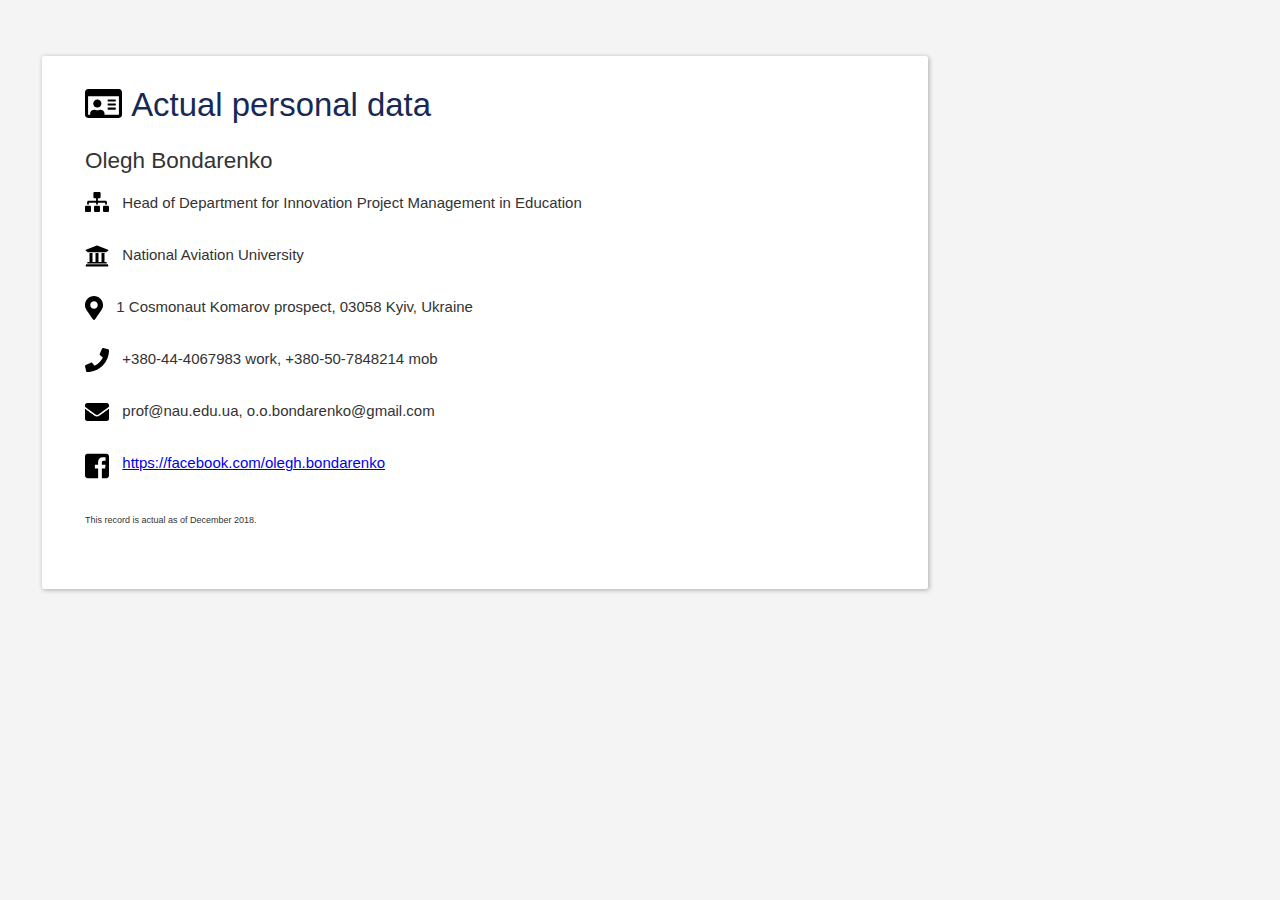
<file: static/Actual%20personal%20data.html>
<!doctype html>
<html>
<head>
<meta http-equiv="Content-Type" content="text/html;charset=utf-8" />
<meta name="generator" content="TiddlyWiki" />
<meta name="tiddlywiki-version" content="5.1.19" />
<meta name="viewport" content="width=device-width, initial-scale=1.0" />
<meta name="apple-mobile-web-app-capable" content="yes" />
<meta name="apple-mobile-web-app-status-bar-style" content="black-translucent" />
<meta name="mobile-web-app-capable" content="yes"/>
<meta name="format-detection" content="telephone=no">
<link id="faviconLink" rel="shortcut icon" href="favicon.ico">
<link rel="stylesheet" href="static.css">
<title>Actual personal data:  OLEGHBOND — Olegh Bondarenko






</title>
</head>
<body class="tc-body">

<section class="tc-story-river">
<p><div class="tc-tiddler-frame tc-tiddler-view-frame tc-tiddler-exists    " data-tags="" data-tiddler-title="Actual personal data"><div class="tc-tiddler-title">
<div class="tc-titlebar">
<span class="tc-tiddler-controls">
<span class=" tc-reveal" hidden="true"></span><span class=" tc-reveal" hidden="true"></span><span class=" tc-reveal" hidden="true"></span><span class=" tc-reveal" hidden="true"></span><span class=" tc-reveal" hidden="true"></span><span class=" tc-reveal" hidden="true"></span><span class=" tc-reveal"><button aria-label="edit" class="tc-btn-invisible tc-btn-%24%3A%2Fcore%2Fui%2FButtons%2Fedit" title="Edit this tiddler"></button></span><span class=" tc-reveal" hidden="true"></span><span class=" tc-reveal" hidden="true"></span><span class=" tc-reveal" hidden="true"></span><span class=" tc-reveal" hidden="true"></span><span class=" tc-reveal" hidden="true"></span><span class=" tc-reveal" hidden="true"></span><span class=" tc-reveal" hidden="true"></span><span class=" tc-reveal" hidden="true"></span><span class=" tc-reveal" hidden="true"></span>
</span>

<span>

<span class="tc-tiddler-title-icon" style="fill:;">
<img src="data:image/svg+xml,%3Csvg%20aria-hidden%3D%22true%22%20data-prefix%3D%22far%22%20data-icon%3D%22id-card%22%20class%3D%22svg-inline--fa%20fa-id-card%20fa-w-18%22%20role%3D%22img%22%20xmlns%3D%22http%3A%2F%2Fwww.w3.org%2F2000%2Fsvg%22%20viewBox%3D%220%200%20576%20512%22%3E%3Cpath%20fill%3D%22currentColor%22%20d%3D%22M528%2032H48C21.5%2032%200%2053.5%200%2080v352c0%2026.5%2021.5%2048%2048%2048h480c26.5%200%2048-21.5%2048-48V80c0-26.5-21.5-48-48-48zm0%20400H303.2c.9-4.5.8%203.6.8-22.4%200-31.8-30.1-57.6-67.2-57.6-10.8%200-18.7%208-44.8%208-26.9%200-33.4-8-44.8-8-37.1%200-67.2%2025.8-67.2%2057.6%200%2026-.2%2017.9.8%2022.4H48V144h480v288zm-168-80h112c4.4%200%208-3.6%208-8v-16c0-4.4-3.6-8-8-8H360c-4.4%200-8%203.6-8%208v16c0%204.4%203.6%208%208%208zm0-64h112c4.4%200%208-3.6%208-8v-16c0-4.4-3.6-8-8-8H360c-4.4%200-8%203.6-8%208v16c0%204.4%203.6%208%208%208zm0-64h112c4.4%200%208-3.6%208-8v-16c0-4.4-3.6-8-8-8H360c-4.4%200-8%203.6-8%208v16c0%204.4%203.6%208%208%208zm-168%2096c35.3%200%2064-28.7%2064-64s-28.7-64-64-64-64%2028.7-64%2064%2028.7%2064%2064%2064z%22%3E%3C%2Fpath%3E%3C%2Fsvg%3E">
</span>



<h2 class="tc-title">
Actual personal data
</h2>

</span>

</div>

<div class="tc-tiddler-info tc-popup-handle tc-reveal" hidden="true"></div>
</div><div class=" tc-reveal" hidden="true"></div>
<div class=" tc-reveal">
<div class="tc-subtitle">
<a class="tc-tiddlylink tc-tiddlylink-missing" href=".html">

</a>

</div>
</div>
<div class=" tc-reveal">
<div class="tc-tags-wrapper"></div>
</div>

<div class="tc-tiddler-body tc-reveal"><h2 class="">Olegh Bondarenko</h2><p><span class="tc-inline-style" style="float:left;width:24px;margin-right:10pt;margin-bottom:5pt;"> 
<img src="data:image/svg+xml,%3Csvg%20aria-hidden%3D%22true%22%20data-prefix%3D%22fas%22%20data-icon%3D%22sitemap%22%20class%3D%22svg-inline--fa%20fa-sitemap%20fa-w-20%22%20role%3D%22img%22%20xmlns%3D%22http%3A%2F%2Fwww.w3.org%2F2000%2Fsvg%22%20viewBox%3D%220%200%20640%20512%22%3E%3Cpath%20fill%3D%22currentColor%22%20d%3D%22M128%20352H32c-17.67%200-32%2014.33-32%2032v96c0%2017.67%2014.33%2032%2032%2032h96c17.67%200%2032-14.33%2032-32v-96c0-17.67-14.33-32-32-32zm-24-80h192v48h48v-48h192v48h48v-57.59c0-21.17-17.23-38.41-38.41-38.41H344v-64h40c17.67%200%2032-14.33%2032-32V32c0-17.67-14.33-32-32-32H256c-17.67%200-32%2014.33-32%2032v96c0%2017.67%2014.33%2032%2032%2032h40v64H94.41C73.23%20224%2056%20241.23%2056%20262.41V320h48v-48zm264%2080h-96c-17.67%200-32%2014.33-32%2032v96c0%2017.67%2014.33%2032%2032%2032h96c17.67%200%2032-14.33%2032-32v-96c0-17.67-14.33-32-32-32zm240%200h-96c-17.67%200-32%2014.33-32%2032v96c0%2017.67%2014.33%2032%2032%2032h96c17.67%200%2032-14.33%2032-32v-96c0-17.67-14.33-32-32-32z%22%3E%3C%2Fpath%3E%3C%2Fsvg%3E">
</span></p><p>Head of Department for Innovation Project Management in Education
<div style="clear:both;"></div></p><p><span class="tc-inline-style" style="float:left;width:24px;margin-right:10pt;margin-bottom:5pt;"> 
<img src="data:image/svg+xml,%3Csvg%20aria-hidden%3D%22true%22%20data-prefix%3D%22fas%22%20data-icon%3D%22university%22%20class%3D%22svg-inline--fa%20fa-university%20fa-w-16%22%20role%3D%22img%22%20xmlns%3D%22http%3A%2F%2Fwww.w3.org%2F2000%2Fsvg%22%20viewBox%3D%220%200%20512%20512%22%3E%3Cpath%20fill%3D%22currentColor%22%20d%3D%22M496%20128v16a8%208%200%200%201-8%208h-24v12c0%206.627-5.373%2012-12%2012H60c-6.627%200-12-5.373-12-12v-12H24a8%208%200%200%201-8-8v-16a8%208%200%200%201%204.941-7.392l232-88a7.996%207.996%200%200%201%206.118%200l232%2088A8%208%200%200%201%20496%20128zm-24%20304H40c-13.255%200-24%2010.745-24%2024v16a8%208%200%200%200%208%208h464a8%208%200%200%200%208-8v-16c0-13.255-10.745-24-24-24zM96%20192v192H60c-6.627%200-12%205.373-12%2012v20h416v-20c0-6.627-5.373-12-12-12h-36V192h-64v192h-64V192h-64v192h-64V192H96z%22%3E%3C%2Fpath%3E%3C%2Fsvg%3E">
</span></p><p>National Aviation University
<div style="clear:both;"></div></p><p><span class="tc-inline-style" style="float:left;width:18px;margin-right:10pt;margin-bottom:5pt;"> 
<img src="data:image/svg+xml,%3Csvg%20aria-hidden%3D%22true%22%20data-prefix%3D%22fas%22%20data-icon%3D%22map-marker-alt%22%20class%3D%22svg-inline--fa%20fa-map-marker-alt%20fa-w-12%22%20role%3D%22img%22%20xmlns%3D%22http%3A%2F%2Fwww.w3.org%2F2000%2Fsvg%22%20viewBox%3D%220%200%20384%20512%22%3E%3Cpath%20fill%3D%22currentColor%22%20d%3D%22M172.268%20501.67C26.97%20291.031%200%20269.413%200%20192%200%2085.961%2085.961%200%20192%200s192%2085.961%20192%20192c0%2077.413-26.97%2099.031-172.268%20309.67-9.535%2013.774-29.93%2013.773-39.464%200zM192%20272c44.183%200%2080-35.817%2080-80s-35.817-80-80-80-80%2035.817-80%2080%2035.817%2080%2080%2080z%22%3E%3C%2Fpath%3E%3C%2Fsvg%3E">
</span></p><p>1 Cosmonaut Komarov prospect, 03058 Kyiv, Ukraine
<div style="clear:both;"></div></p><p><span class="tc-inline-style" style="float:left;width:24px;margin-right:10pt;margin-bottom:5pt;"> 
<img src="data:image/svg+xml,%3Csvg%20aria-hidden%3D%22true%22%20data-prefix%3D%22fas%22%20data-icon%3D%22phone%22%20class%3D%22svg-inline--fa%20fa-phone%20fa-w-16%22%20role%3D%22img%22%20xmlns%3D%22http%3A%2F%2Fwww.w3.org%2F2000%2Fsvg%22%20viewBox%3D%220%200%20512%20512%22%3E%3Cpath%20fill%3D%22currentColor%22%20d%3D%22M493.4%2024.6l-104-24c-11.3-2.6-22.9%203.3-27.5%2013.9l-48%20112c-4.2%209.8-1.4%2021.3%206.9%2028l60.6%2049.6c-36%2076.7-98.9%20140.5-177.2%20177.2l-49.6-60.6c-6.8-8.3-18.2-11.1-28-6.9l-112%2048C3.9%20366.5-2%20378.1.6%20389.4l24%20104C27.1%20504.2%2036.7%20512%2048%20512c256.1%200%20464-207.5%20464-464%200-11.2-7.7-20.9-18.6-23.4z%22%3E%3C%2Fpath%3E%3C%2Fsvg%3E">
</span></p><p>+380-44-4067983 work, +380-50-7848214 mob
<div style="clear:both;"></div></p><p><span class="tc-inline-style" style="float:left;width:24px;margin-right:10pt;margin-bottom:5pt;"> 
<img src="data:image/svg+xml,%3Csvg%20aria-hidden%3D%22true%22%20data-prefix%3D%22fas%22%20data-icon%3D%22envelope%22%20class%3D%22svg-inline--fa%20fa-envelope%20fa-w-16%22%20role%3D%22img%22%20xmlns%3D%22http%3A%2F%2Fwww.w3.org%2F2000%2Fsvg%22%20viewBox%3D%220%200%20512%20512%22%3E%3Cpath%20fill%3D%22currentColor%22%20d%3D%22M502.3%20190.8c3.9-3.1%209.7-.2%209.7%204.7V400c0%2026.5-21.5%2048-48%2048H48c-26.5%200-48-21.5-48-48V195.6c0-5%205.7-7.8%209.7-4.7%2022.4%2017.4%2052.1%2039.5%20154.1%20113.6%2021.1%2015.4%2056.7%2047.8%2092.2%2047.6%2035.7.3%2072-32.8%2092.3-47.6%20102-74.1%20131.6-96.3%20154-113.7zM256%20320c23.2.4%2056.6-29.2%2073.4-41.4%20132.7-96.3%20142.8-104.7%20173.4-128.7%205.8-4.5%209.2-11.5%209.2-18.9v-19c0-26.5-21.5-48-48-48H48C21.5%2064%200%2085.5%200%20112v19c0%207.4%203.4%2014.3%209.2%2018.9%2030.6%2023.9%2040.7%2032.4%20173.4%20128.7%2016.8%2012.2%2050.2%2041.8%2073.4%2041.4z%22%3E%3C%2Fpath%3E%3C%2Fsvg%3E">
</span></p><p>prof@nau.edu.ua, o.o.bondarenko@gmail.com
<div style="clear:both;"></div></p><p><span class="tc-inline-style" style="float:left;width:24px;margin-right:10pt;margin-bottom:5pt;"> 
<img src="data:image/svg+xml,%3Csvg%20aria-hidden%3D%22true%22%20data-prefix%3D%22fab%22%20data-icon%3D%22facebook-square%22%20class%3D%22svg-inline--fa%20fa-facebook-square%20fa-w-14%22%20role%3D%22img%22%20xmlns%3D%22http%3A%2F%2Fwww.w3.org%2F2000%2Fsvg%22%20viewBox%3D%220%200%20448%20512%22%3E%3Cpath%20fill%3D%22currentColor%22%20d%3D%22M448%2080v352c0%2026.5-21.5%2048-48%2048h-85.3V302.8h60.6l8.7-67.6h-69.3V192c0-19.6%205.4-32.9%2033.5-32.9H384V98.7c-6.2-.8-27.4-2.7-52.2-2.7-51.6%200-87%2031.5-87%2089.4v49.9H184v67.6h60.9V480H48c-26.5%200-48-21.5-48-48V80c0-26.5%2021.5-48%2048-48h352c26.5%200%2048%2021.5%2048%2048z%22%3E%3C%2Fpath%3E%3C%2Fsvg%3E">
</span></p><p><a class="tc-tiddlylink-external" href="https://facebook.com/olegh.bondarenko" rel="noopener noreferrer" target="_blank">https://facebook.com/olegh.bondarenko</a>
<div style="clear:both;"></div></p><p><span class="tc-inline-style" style="font-size:9px;">This record is actual as of December 2018.</span></p></div>



</div>

</p>
</section>
</body>
</html>
</file>
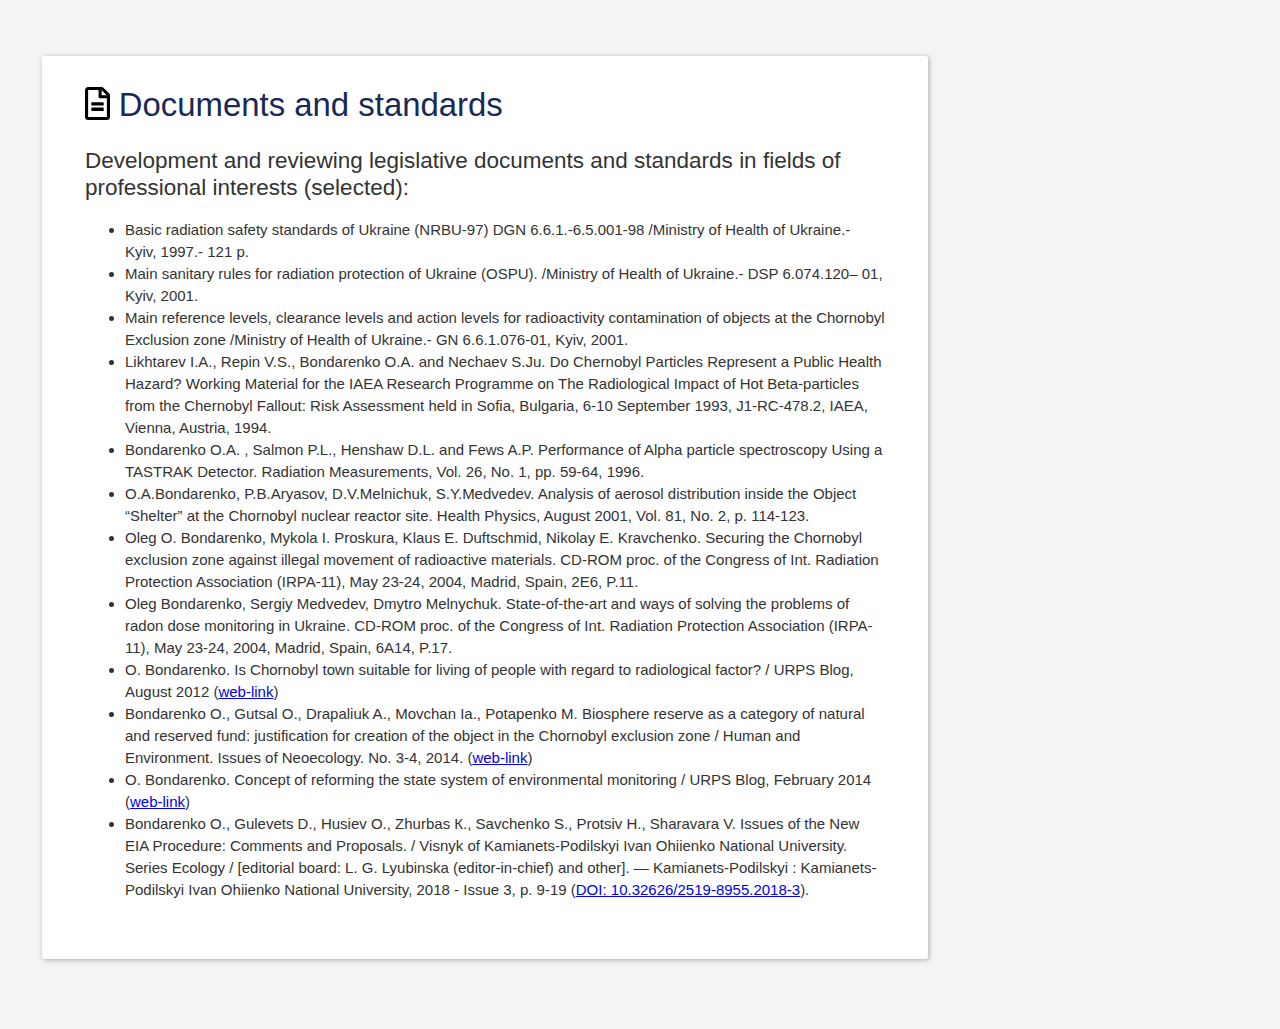
<file: static/Documents%20and%20standards.html>
<!doctype html>
<html>
<head>
<meta http-equiv="Content-Type" content="text/html;charset=utf-8" />
<meta name="generator" content="TiddlyWiki" />
<meta name="tiddlywiki-version" content="5.1.19" />
<meta name="viewport" content="width=device-width, initial-scale=1.0" />
<meta name="apple-mobile-web-app-capable" content="yes" />
<meta name="apple-mobile-web-app-status-bar-style" content="black-translucent" />
<meta name="mobile-web-app-capable" content="yes"/>
<meta name="format-detection" content="telephone=no">
<link id="faviconLink" rel="shortcut icon" href="favicon.ico">
<link rel="stylesheet" href="static.css">
<title>Documents and standards:  OLEGHBOND — Olegh Bondarenko






</title>
</head>
<body class="tc-body">

<section class="tc-story-river">
<p><div class="tc-tiddler-frame tc-tiddler-view-frame tc-tiddler-exists    " data-tags="" data-tiddler-title="Documents and standards"><div class="tc-tiddler-title">
<div class="tc-titlebar">
<span class="tc-tiddler-controls">
<span class=" tc-reveal" hidden="true"></span><span class=" tc-reveal" hidden="true"></span><span class=" tc-reveal" hidden="true"></span><span class=" tc-reveal" hidden="true"></span><span class=" tc-reveal" hidden="true"></span><span class=" tc-reveal" hidden="true"></span><span class=" tc-reveal"><button aria-label="edit" class="tc-btn-invisible tc-btn-%24%3A%2Fcore%2Fui%2FButtons%2Fedit" title="Edit this tiddler"></button></span><span class=" tc-reveal" hidden="true"></span><span class=" tc-reveal" hidden="true"></span><span class=" tc-reveal" hidden="true"></span><span class=" tc-reveal" hidden="true"></span><span class=" tc-reveal" hidden="true"></span><span class=" tc-reveal" hidden="true"></span><span class=" tc-reveal" hidden="true"></span><span class=" tc-reveal" hidden="true"></span><span class=" tc-reveal" hidden="true"></span>
</span>

<span>

<span class="tc-tiddler-title-icon" style="fill:;">
<img src="data:image/svg+xml,%3Csvg%20aria-hidden%3D%22true%22%20data-prefix%3D%22far%22%20data-icon%3D%22file-alt%22%20class%3D%22svg-inline--fa%20fa-file-alt%20fa-w-12%22%20role%3D%22img%22%20xmlns%3D%22http%3A%2F%2Fwww.w3.org%2F2000%2Fsvg%22%20viewBox%3D%220%200%20384%20512%22%3E%3Cpath%20fill%3D%22currentColor%22%20d%3D%22M288%20248v28c0%206.6-5.4%2012-12%2012H108c-6.6%200-12-5.4-12-12v-28c0-6.6%205.4-12%2012-12h168c6.6%200%2012%205.4%2012%2012zm-12%2072H108c-6.6%200-12%205.4-12%2012v28c0%206.6%205.4%2012%2012%2012h168c6.6%200%2012-5.4%2012-12v-28c0-6.6-5.4-12-12-12zm108-188.1V464c0%2026.5-21.5%2048-48%2048H48c-26.5%200-48-21.5-48-48V48C0%2021.5%2021.5%200%2048%200h204.1C264.8%200%20277%205.1%20286%2014.1L369.9%2098c9%208.9%2014.1%2021.2%2014.1%2033.9zm-128-80V128h76.1L256%2051.9zM336%20464V176H232c-13.3%200-24-10.7-24-24V48H48v416h288z%22%3E%3C%2Fpath%3E%3C%2Fsvg%3E">
</span>



<h2 class="tc-title">
Documents and standards
</h2>

</span>

</div>

<div class="tc-tiddler-info tc-popup-handle tc-reveal" hidden="true"></div>
</div><div class=" tc-reveal" hidden="true"></div>
<div class=" tc-reveal">
<div class="tc-subtitle">
<a class="tc-tiddlylink tc-tiddlylink-missing" href=".html">

</a>

</div>
</div>
<div class=" tc-reveal">
<div class="tc-tags-wrapper"></div>
</div>

<div class="tc-tiddler-body tc-reveal"><h2 class="">Development and reviewing legislative documents and standards in fields of professional interests (selected):</h2><ul><li>Basic radiation safety standards of Ukraine (NRBU-97) DGN 6.6.1.-6.5.001-98 /Ministry of Health of Ukraine.- Kyiv, 1997.- 121 p.</li><li>Main sanitary rules for radiation protection of Ukraine (OSPU). /Ministry of Health of Ukraine.- DSP 6.074.120– 01, Kyiv, 2001.</li><li>Main reference levels, clearance levels and action levels for radioactivity contamination of objects at the Chornobyl Exclusion zone /Ministry of Health of Ukraine.- GN 6.6.1.076-01, Kyiv, 2001.</li><li>Likhtarev I.A., Repin V.S., Bondarenko O.A. and Nechaev S.Ju. Do Chernobyl Particles Represent a Public Health Hazard? Working Material for the IAEA Research Programme on The Radiological Impact of Hot Beta-particles from the Chernobyl Fallout: Risk Assessment held in Sofia, Bulgaria, 6-10 September 1993, J1-RC-478.2, IAEA, Vienna, Austria, 1994.</li><li>Bondarenko O.A. , Salmon P.L., Henshaw D.L. and Fews A.P. Performance of Alpha particle spectroscopy Using a TASTRAK Detector. Radiation Measurements, Vol. 26, No. 1, pp. 59-64, 1996.</li><li>O.A.Bondarenko, P.B.Aryasov, D.V.Melnichuk, S.Y.Medvedev. Analysis of aerosol distribution inside the Object “Shelter” at the Chornobyl nuclear reactor site. Health Physics, August 2001, Vol. 81, No. 2, p. 114-123.</li><li>Oleg O. Bondarenko, Mykola I. Proskura, Klaus E. Duftschmid, Nikolay E. Kravchenko. Securing the Chornobyl exclusion zone against illegal movement of radioactive materials. CD-ROM proc. of the Congress of Int. Radiation Protection Association (IRPA-11), May 23-24, 2004, Madrid, Spain, 2E6, P.11.</li><li>Oleg Bondarenko, Sergiy Medvedev, Dmytro Melnychuk. State-of-the-art and ways of solving the problems of radon dose monitoring in Ukraine. CD-ROM proc. of the Congress of Int. Radiation Protection Association (IRPA-11), May 23-24, 2004, Madrid, Spain, 6A14, P.17.</li><li>O. Bondarenko. Is Chornobyl town suitable for living of people with regard to radiological factor? / URPS Blog, August 2012 (<a class="tc-tiddlylink-external" href="http://urps-notices.blogspot.com/2012/08/is-chornobyl-town-sutable-for-living-of.html" rel="noopener noreferrer" target="_blank">web-link</a>)</li><li>Bondarenko O., Gutsal O., Drapaliuk A., Movchan Ia., Potapenko M. Biosphere reserve as a category of natural and reserved fund: justification for creation of the object in the Chornobyl exclusion zone / Human and Environment. Issues of Neoecology. No. 3-4, 2014. (<a class="tc-tiddlylink-external" href="http://journals.uran.ua/ludina_dov/article/view/37039" rel="noopener noreferrer" target="_blank">web-link</a>)</li><li>O. Bondarenko. Concept of reforming the state system of environmental monitoring / URPS Blog, February 2014 (<a class="tc-tiddlylink-external" href="http://urps-notices.blogspot.com/2014/02/koncepcija-reformuvannja-derzhavnoji-systemy-monitorynghu-dovkillja.html" rel="noopener noreferrer" target="_blank">web-link</a>)</li><li>Bondarenko O., Gulevets D., Husiev O., Zhurbas К., Savchenkо S., Protsiv H., Sharavara V. Issues of the New EIA Procedure: Comments and Proposals. / Visnyk of Kamianets-Podilskyi Ivan Ohiienko National University. Series Ecology / [editorial board: L. G. Lyubinska (editor-in-chief) and other]. — Kamianets-Podilskyi : Kamianets-Podilskyi Ivan Ohiienko National University, 2018 - Issue 3, p. 9-19 (<a class="tc-tiddlylink-external" href="http://journals.uran.ua/index.php/2519-8955/article/view/155907" rel="noopener noreferrer" target="_blank">DOI: 10.32626/2519-8955.2018-3</a>).</li></ul></div>



</div>

</p>
</section>
</body>
</html>
</file>
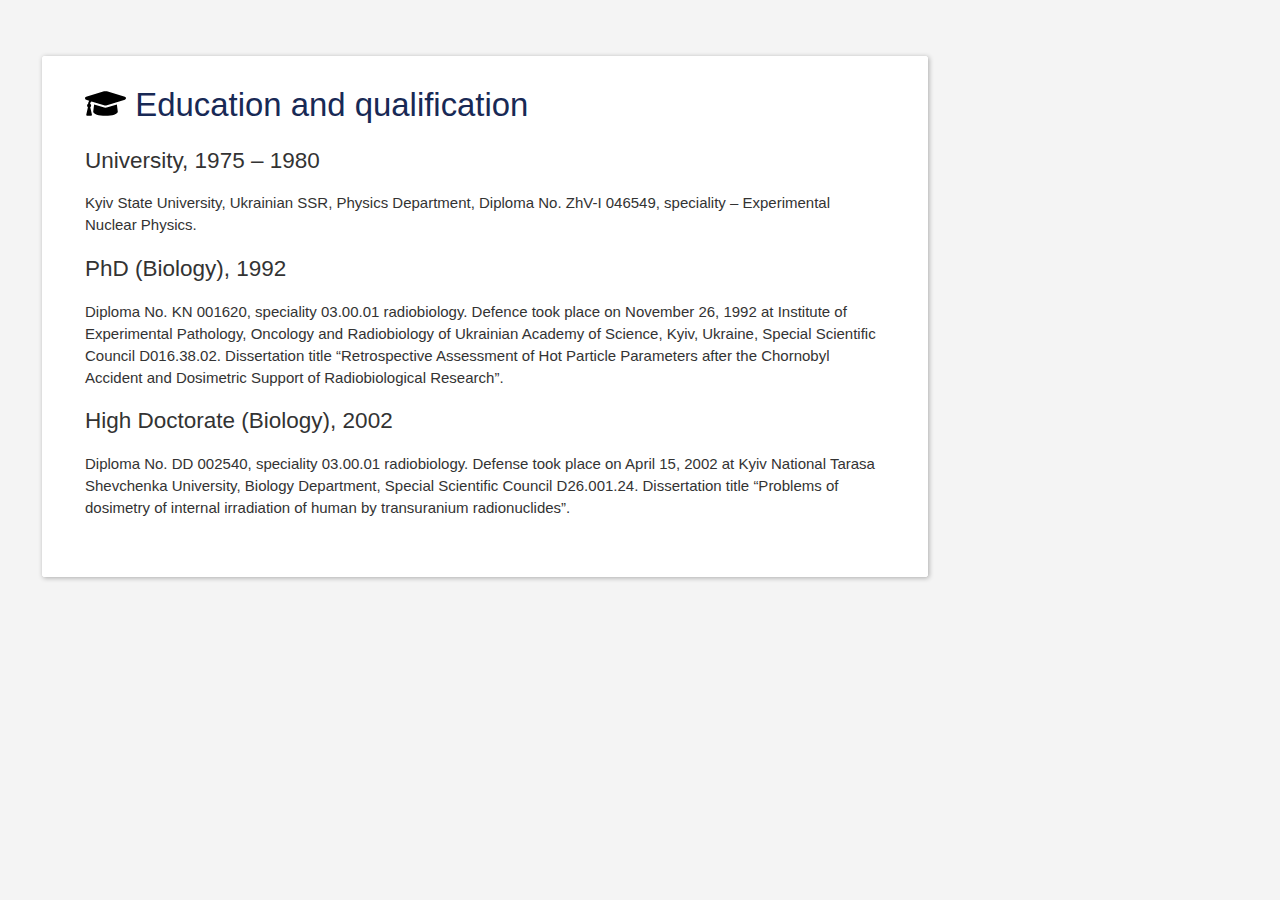
<file: static/Education%20and%20qualification.html>
<!doctype html>
<html>
<head>
<meta http-equiv="Content-Type" content="text/html;charset=utf-8" />
<meta name="generator" content="TiddlyWiki" />
<meta name="tiddlywiki-version" content="5.1.19" />
<meta name="viewport" content="width=device-width, initial-scale=1.0" />
<meta name="apple-mobile-web-app-capable" content="yes" />
<meta name="apple-mobile-web-app-status-bar-style" content="black-translucent" />
<meta name="mobile-web-app-capable" content="yes"/>
<meta name="format-detection" content="telephone=no">
<link id="faviconLink" rel="shortcut icon" href="favicon.ico">
<link rel="stylesheet" href="static.css">
<title>Education and qualification:  OLEGHBOND — Olegh Bondarenko






</title>
</head>
<body class="tc-body">

<section class="tc-story-river">
<p><div class="tc-tiddler-frame tc-tiddler-view-frame tc-tiddler-exists    " data-tags="" data-tiddler-title="Education and qualification"><div class="tc-tiddler-title">
<div class="tc-titlebar">
<span class="tc-tiddler-controls">
<span class=" tc-reveal" hidden="true"></span><span class=" tc-reveal" hidden="true"></span><span class=" tc-reveal" hidden="true"></span><span class=" tc-reveal" hidden="true"></span><span class=" tc-reveal" hidden="true"></span><span class=" tc-reveal" hidden="true"></span><span class=" tc-reveal"><button aria-label="edit" class="tc-btn-invisible tc-btn-%24%3A%2Fcore%2Fui%2FButtons%2Fedit" title="Edit this tiddler"></button></span><span class=" tc-reveal" hidden="true"></span><span class=" tc-reveal" hidden="true"></span><span class=" tc-reveal" hidden="true"></span><span class=" tc-reveal" hidden="true"></span><span class=" tc-reveal" hidden="true"></span><span class=" tc-reveal" hidden="true"></span><span class=" tc-reveal" hidden="true"></span><span class=" tc-reveal" hidden="true"></span><span class=" tc-reveal" hidden="true"></span>
</span>

<span>

<span class="tc-tiddler-title-icon" style="fill:;">
<img src="data:image/svg+xml,%3Csvg%20aria-hidden%3D%22true%22%20data-prefix%3D%22fas%22%20data-icon%3D%22graduation-cap%22%20class%3D%22svg-inline--fa%20fa-graduation-cap%20fa-w-20%22%20role%3D%22img%22%20xmlns%3D%22http%3A%2F%2Fwww.w3.org%2F2000%2Fsvg%22%20viewBox%3D%220%200%20640%20512%22%3E%3Cpath%20fill%3D%22currentColor%22%20d%3D%22M622.34%20153.2L343.4%2067.5c-15.2-4.67-31.6-4.67-46.79%200L17.66%20153.2c-23.54%207.23-23.54%2038.36%200%2045.59l48.63%2014.94c-10.67%2013.19-17.23%2029.28-17.88%2046.9C38.78%20266.15%2032%20276.11%2032%20288c0%2010.78%205.68%2019.85%2013.86%2025.65L20.33%20428.53C18.11%20438.52%2025.71%20448%2035.94%20448h56.11c10.24%200%2017.84-9.48%2015.62-19.47L82.14%20313.65C90.32%20307.85%2096%20298.78%2096%20288c0-11.57-6.47-21.25-15.66-26.87.76-15.02%208.44-28.3%2020.69-36.72L296.6%20284.5c9.06%202.78%2026.44%206.25%2046.79%200l278.95-85.7c23.55-7.24%2023.55-38.36%200-45.6zM352.79%20315.09c-28.53%208.76-52.84%203.92-65.59%200l-145.02-44.55L128%20384c0%2035.35%2085.96%2064%20192%2064s192-28.65%20192-64l-14.18-113.47-145.03%2044.56z%22%3E%3C%2Fpath%3E%3C%2Fsvg%3E">
</span>



<h2 class="tc-title">
Education and qualification
</h2>

</span>

</div>

<div class="tc-tiddler-info tc-popup-handle tc-reveal" hidden="true"></div>
</div><div class=" tc-reveal" hidden="true"></div>
<div class=" tc-reveal">
<div class="tc-subtitle">
<a class="tc-tiddlylink tc-tiddlylink-missing" href=".html">

</a>

</div>
</div>
<div class=" tc-reveal">
<div class="tc-tags-wrapper"></div>
</div>

<div class="tc-tiddler-body tc-reveal"><h2 class="">University, 1975 – 1980</h2><p>Kyiv State University, Ukrainian SSR, Physics Department, Diploma No. ZhV-I 046549, speciality – Experimental Nuclear Physics.</p><h2 class="">PhD (Biology), 1992</h2><p>Diploma No. KN 001620, speciality 03.00.01 radiobiology. Defence took place on November 26, 1992 at Institute of Experimental Pathology, Oncology and Radiobiology of Ukrainian Academy of Science, Kyiv, Ukraine, Special Scientific Council D016.38.02. Dissertation title “Retrospective Assessment of Hot Particle Parameters after the Chornobyl Accident and Dosimetric Support of Radiobiological Research”.</p><h2 class="">High Doctorate (Biology), 2002</h2><p>Diploma No. DD 002540, speciality 03.00.01 radiobiology. Defense took place on April 15, 2002 at Kyiv National Tarasa Shevchenka University, Biology Department, Special Scientific Council D26.001.24. Dissertation title “Problems of dosimetry of internal irradiation of human by transuranium radionuclides”.
</p></div>



</div>

</p>
</section>
</body>
</html>
</file>
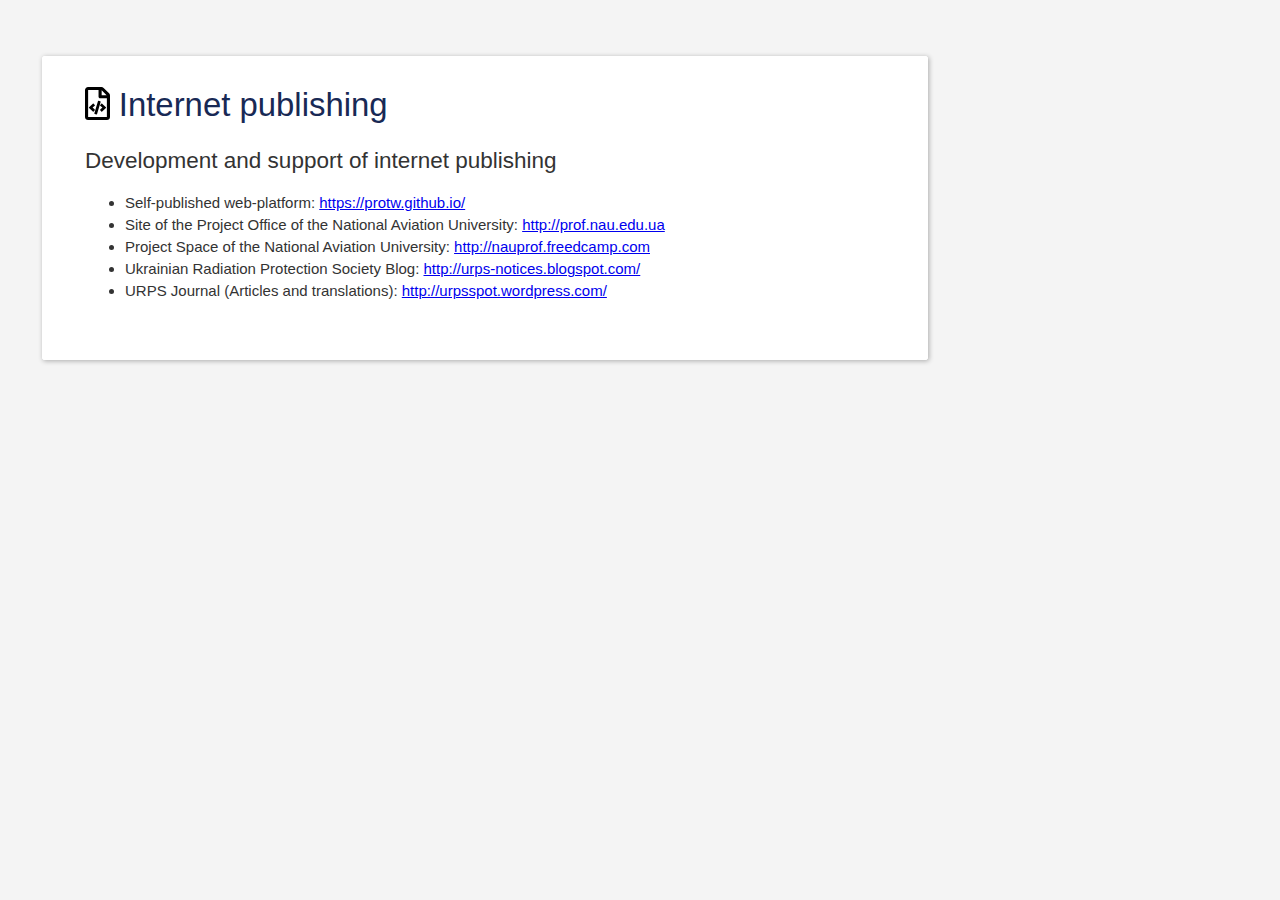
<file: static/Internet%20publishing.html>
<!doctype html>
<html>
<head>
<meta http-equiv="Content-Type" content="text/html;charset=utf-8" />
<meta name="generator" content="TiddlyWiki" />
<meta name="tiddlywiki-version" content="5.1.19" />
<meta name="viewport" content="width=device-width, initial-scale=1.0" />
<meta name="apple-mobile-web-app-capable" content="yes" />
<meta name="apple-mobile-web-app-status-bar-style" content="black-translucent" />
<meta name="mobile-web-app-capable" content="yes"/>
<meta name="format-detection" content="telephone=no">
<link id="faviconLink" rel="shortcut icon" href="favicon.ico">
<link rel="stylesheet" href="static.css">
<title>Internet publishing:  OLEGHBOND — Olegh Bondarenko






</title>
</head>
<body class="tc-body">

<section class="tc-story-river">
<p><div class="tc-tiddler-frame tc-tiddler-view-frame tc-tiddler-exists    " data-tags="" data-tiddler-title="Internet publishing"><div class="tc-tiddler-title">
<div class="tc-titlebar">
<span class="tc-tiddler-controls">
<span class=" tc-reveal" hidden="true"></span><span class=" tc-reveal" hidden="true"></span><span class=" tc-reveal" hidden="true"></span><span class=" tc-reveal" hidden="true"></span><span class=" tc-reveal" hidden="true"></span><span class=" tc-reveal" hidden="true"></span><span class=" tc-reveal"><button aria-label="edit" class="tc-btn-invisible tc-btn-%24%3A%2Fcore%2Fui%2FButtons%2Fedit" title="Edit this tiddler"></button></span><span class=" tc-reveal" hidden="true"></span><span class=" tc-reveal" hidden="true"></span><span class=" tc-reveal" hidden="true"></span><span class=" tc-reveal" hidden="true"></span><span class=" tc-reveal" hidden="true"></span><span class=" tc-reveal" hidden="true"></span><span class=" tc-reveal" hidden="true"></span><span class=" tc-reveal" hidden="true"></span><span class=" tc-reveal" hidden="true"></span>
</span>

<span>

<span class="tc-tiddler-title-icon" style="fill:;">
<img src="data:image/svg+xml,%3Csvg%20aria-hidden%3D%22true%22%20data-prefix%3D%22far%22%20data-icon%3D%22file-code%22%20class%3D%22svg-inline--fa%20fa-file-code%20fa-w-12%22%20role%3D%22img%22%20xmlns%3D%22http%3A%2F%2Fwww.w3.org%2F2000%2Fsvg%22%20viewBox%3D%220%200%20384%20512%22%3E%3Cpath%20fill%3D%22currentColor%22%20d%3D%22M369.941%2097.941l-83.882-83.882A48%2048%200%200%200%20252.118%200H48C21.49%200%200%2021.49%200%2048v416c0%2026.51%2021.49%2048%2048%2048h288c26.51%200%2048-21.49%2048-48V131.882a48%2048%200%200%200-14.059-33.941zM332.118%20128H256V51.882L332.118%20128zM48%20464V48h160v104c0%2013.255%2010.745%2024%2024%2024h104v288H48zm101.677-115.115L116.854%20320l32.822-28.885a8.793%208.793%200%200%200%20.605-12.624l-17.403-18.564c-3.384-3.613-8.964-3.662-12.438-.401L62.78%20313.58c-3.703%203.474-3.704%209.367.001%2012.84l57.659%2054.055a8.738%208.738%200%200%200%206.012%202.381%208.746%208.746%200%200%200%206.427-2.782l17.403-18.563a8.795%208.795%200%200%200-.605-12.626zm84.284-127.85l-24.401-7.084a8.796%208.796%200%200%200-10.905%205.998L144.04%20408.061c-1.353%204.66%201.338%209.552%205.998%2010.905l24.403%207.084c4.68%201.355%209.557-1.354%2010.905-5.998l54.612-188.112c1.354-4.66-1.337-9.552-5.997-10.905zm87.258%2092.545l-57.658-54.055c-3.526-3.307-9.099-3.165-12.439.401l-17.403%2018.563a8.795%208.795%200%200%200%20.605%2012.625L267.146%20320l-32.822%2028.885a8.793%208.793%200%200%200-.605%2012.624l17.403%2018.564a8.797%208.797%200%200%200%2012.439.401h-.001l57.66-54.055c3.703-3.473%203.703-9.366-.001-12.839z%22%3E%3C%2Fpath%3E%3C%2Fsvg%3E">
</span>



<h2 class="tc-title">
Internet publishing
</h2>

</span>

</div>

<div class="tc-tiddler-info tc-popup-handle tc-reveal" hidden="true"></div>
</div><div class=" tc-reveal" hidden="true"></div>
<div class=" tc-reveal">
<div class="tc-subtitle">
<a class="tc-tiddlylink tc-tiddlylink-missing" href=".html">

</a>

</div>
</div>
<div class=" tc-reveal">
<div class="tc-tags-wrapper"></div>
</div>

<div class="tc-tiddler-body tc-reveal"><h2 class="">Development and support of internet publishing</h2><ul><li>Self-published web-platform: <a class="tc-tiddlylink-external" href="https://protw.github.io/" rel="noopener noreferrer" target="_blank">https://protw.github.io/</a></li><li>Site of the Project Office of the National Aviation University: <a class="tc-tiddlylink-external" href="http://prof.nau.edu.ua" rel="noopener noreferrer" target="_blank">http://prof.nau.edu.ua</a></li><li>Project Space of the National Aviation University: <a class="tc-tiddlylink-external" href="http://nauprof.freedcamp.com" rel="noopener noreferrer" target="_blank">http://nauprof.freedcamp.com</a></li><li>Ukrainian Radiation Protection Society Blog: <a class="tc-tiddlylink-external" href="http://urps-notices.blogspot.com/" rel="noopener noreferrer" target="_blank">http://urps-notices.blogspot.com/</a></li><li>URPS Journal (Articles and translations): <a class="tc-tiddlylink-external" href="http://urpsspot.wordpress.com/" rel="noopener noreferrer" target="_blank">http://urpsspot.wordpress.com/</a></li></ul></div>



</div>

</p>
</section>
</body>
</html>
</file>
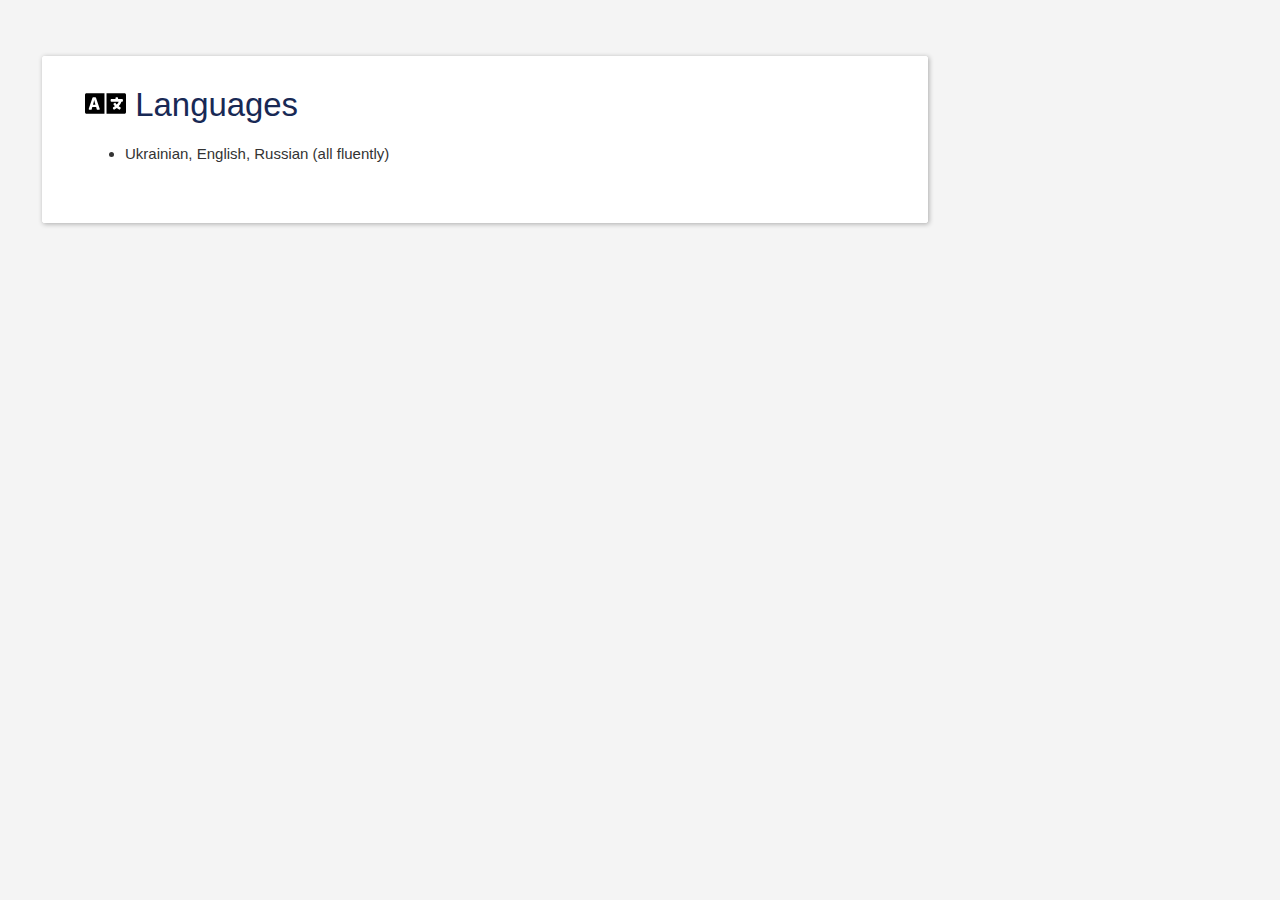
<file: static/Languages.html>
<!doctype html>
<html>
<head>
<meta http-equiv="Content-Type" content="text/html;charset=utf-8" />
<meta name="generator" content="TiddlyWiki" />
<meta name="tiddlywiki-version" content="5.1.19" />
<meta name="viewport" content="width=device-width, initial-scale=1.0" />
<meta name="apple-mobile-web-app-capable" content="yes" />
<meta name="apple-mobile-web-app-status-bar-style" content="black-translucent" />
<meta name="mobile-web-app-capable" content="yes"/>
<meta name="format-detection" content="telephone=no">
<link id="faviconLink" rel="shortcut icon" href="favicon.ico">
<link rel="stylesheet" href="static.css">
<title>Languages:  OLEGHBOND — Olegh Bondarenko






</title>
</head>
<body class="tc-body">

<section class="tc-story-river">
<p><div class="tc-tiddler-frame tc-tiddler-view-frame tc-tiddler-exists    " data-tags="" data-tiddler-title="Languages"><div class="tc-tiddler-title">
<div class="tc-titlebar">
<span class="tc-tiddler-controls">
<span class=" tc-reveal" hidden="true"></span><span class=" tc-reveal" hidden="true"></span><span class=" tc-reveal" hidden="true"></span><span class=" tc-reveal" hidden="true"></span><span class=" tc-reveal" hidden="true"></span><span class=" tc-reveal" hidden="true"></span><span class=" tc-reveal"><button aria-label="edit" class="tc-btn-invisible tc-btn-%24%3A%2Fcore%2Fui%2FButtons%2Fedit" title="Edit this tiddler"></button></span><span class=" tc-reveal" hidden="true"></span><span class=" tc-reveal" hidden="true"></span><span class=" tc-reveal" hidden="true"></span><span class=" tc-reveal" hidden="true"></span><span class=" tc-reveal" hidden="true"></span><span class=" tc-reveal" hidden="true"></span><span class=" tc-reveal" hidden="true"></span><span class=" tc-reveal" hidden="true"></span><span class=" tc-reveal" hidden="true"></span>
</span>

<span>

<span class="tc-tiddler-title-icon" style="fill:;">
<img src="data:image/svg+xml,%3Csvg%20aria-hidden%3D%22true%22%20data-prefix%3D%22fas%22%20data-icon%3D%22language%22%20class%3D%22svg-inline--fa%20fa-language%20fa-w-20%22%20role%3D%22img%22%20xmlns%3D%22http%3A%2F%2Fwww.w3.org%2F2000%2Fsvg%22%20viewBox%3D%220%200%20640%20512%22%3E%3Cpath%20fill%3D%22currentColor%22%20d%3D%22M304%20416H24c-13.255%200-24-10.745-24-24V120c0-13.255%2010.745-24%2024-24h280v320zm-120.676-72.622A12%2012%200%200%200%20194.839%20352h22.863c8.22%200%2014.007-8.078%2011.362-15.861L171.61%20167.085a12%2012%200%200%200-11.362-8.139h-32.489a12.001%2012.001%200%200%200-11.362%208.139L58.942%20336.139C56.297%20343.922%2062.084%20352%2070.304%20352h22.805a12%2012%200%200%200%2011.535-8.693l9.118-31.807h60.211l9.351%2031.878zm-39.051-140.42s4.32%2021.061%207.83%2033.21l10.8%2037.531h-38.07l11.07-37.531c3.51-12.15%207.83-33.21%207.83-33.21h.54zM616%20416H336V96h280c13.255%200%2024%2010.745%2024%2024v272c0%2013.255-10.745%2024-24%2024zm-36-228h-64v-16c0-6.627-5.373-12-12-12h-16c-6.627%200-12%205.373-12%2012v16h-64c-6.627%200-12%205.373-12%2012v16c0%206.627%205.373%2012%2012%2012h114.106c-6.263%2014.299-16.518%2028.972-30.023%2043.206-6.56-6.898-12.397-13.91-17.365-20.933-3.639-5.144-10.585-6.675-15.995-3.446l-7.28%204.346-6.498%203.879c-5.956%203.556-7.693%2011.421-3.735%2017.117%206.065%208.729%2013.098%2017.336%2020.984%2025.726-8.122%206.226-16.841%2012.244-26.103%2017.964-5.521%203.41-7.381%2010.556-4.162%2016.19l7.941%2013.896c3.362%205.883%2010.935%207.826%2016.706%204.276%2012.732-7.831%2024.571-16.175%2035.443-24.891%2010.917%208.761%2022.766%2017.102%2035.396%2024.881%205.774%203.556%2013.353%201.618%2016.717-4.27l7.944-13.903c3.213-5.623%201.37-12.76-4.135-16.171a312.737%20312.737%200%200%201-26.06-18.019c21.024-22.425%2035.768-46.289%2042.713-69.85H580c6.627%200%2012-5.373%2012-12v-16c0-6.625-5.373-11.998-12-11.998z%22%3E%3C%2Fpath%3E%3C%2Fsvg%3E">
</span>



<h2 class="tc-title">
Languages
</h2>

</span>

</div>

<div class="tc-tiddler-info tc-popup-handle tc-reveal" hidden="true"></div>
</div><div class=" tc-reveal" hidden="true"></div>
<div class=" tc-reveal">
<div class="tc-subtitle">
<a class="tc-tiddlylink tc-tiddlylink-missing" href=".html">

</a>

</div>
</div>
<div class=" tc-reveal">
<div class="tc-tags-wrapper"></div>
</div>

<div class="tc-tiddler-body tc-reveal"><ul><li>Ukrainian, English, Russian (all fluently)</li></ul></div>



</div>

</p>
</section>
</body>
</html>
</file>
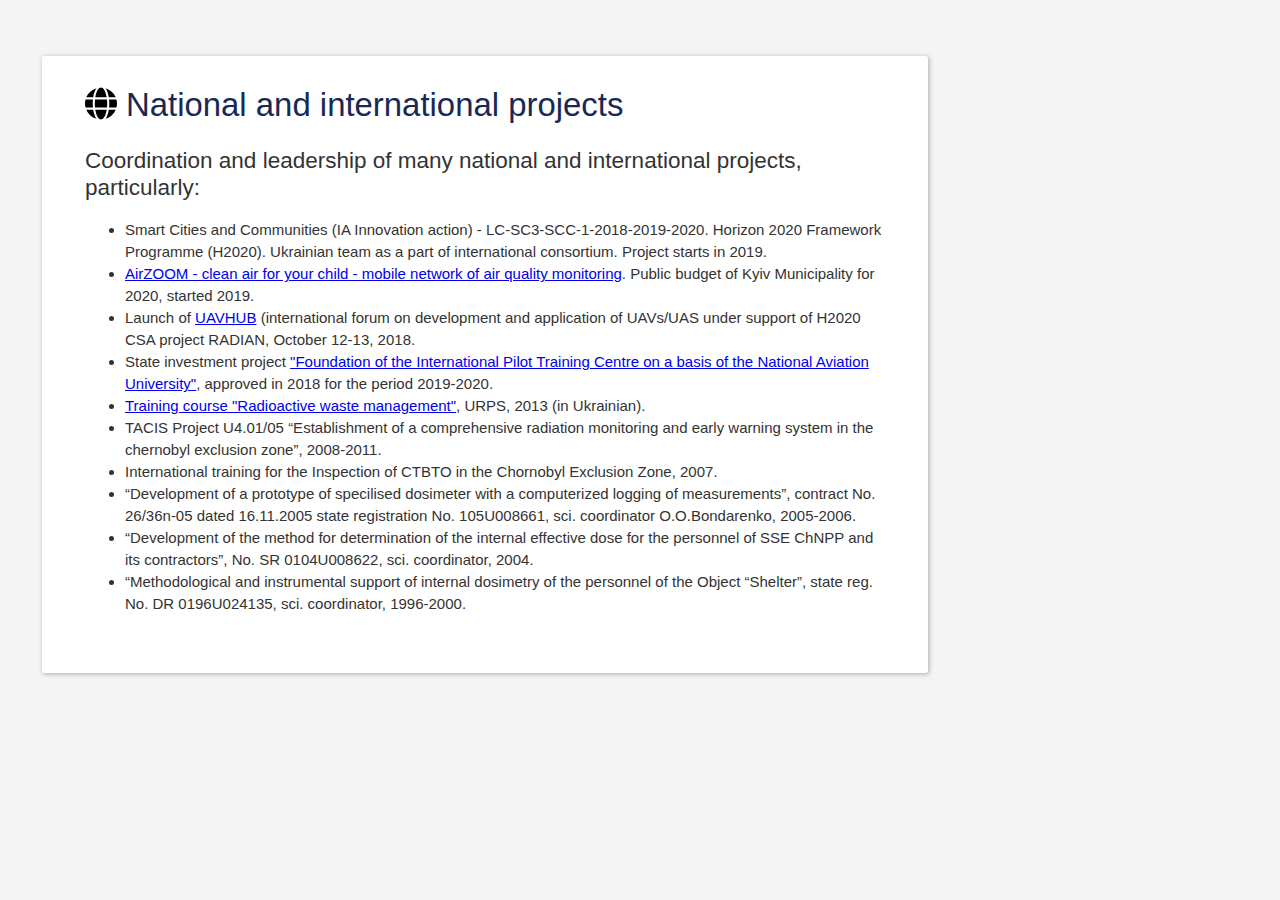
<file: static/National%20and%20international%20projects.html>
<!doctype html>
<html>
<head>
<meta http-equiv="Content-Type" content="text/html;charset=utf-8" />
<meta name="generator" content="TiddlyWiki" />
<meta name="tiddlywiki-version" content="5.1.19" />
<meta name="viewport" content="width=device-width, initial-scale=1.0" />
<meta name="apple-mobile-web-app-capable" content="yes" />
<meta name="apple-mobile-web-app-status-bar-style" content="black-translucent" />
<meta name="mobile-web-app-capable" content="yes"/>
<meta name="format-detection" content="telephone=no">
<link id="faviconLink" rel="shortcut icon" href="favicon.ico">
<link rel="stylesheet" href="static.css">
<title>National and international projects:  OLEGHBOND — Olegh Bondarenko






</title>
</head>
<body class="tc-body">

<section class="tc-story-river">
<p><div class="tc-tiddler-frame tc-tiddler-view-frame tc-tiddler-exists    " data-tags="" data-tiddler-title="National and international projects"><div class="tc-tiddler-title">
<div class="tc-titlebar">
<span class="tc-tiddler-controls">
<span class=" tc-reveal" hidden="true"></span><span class=" tc-reveal" hidden="true"></span><span class=" tc-reveal" hidden="true"></span><span class=" tc-reveal" hidden="true"></span><span class=" tc-reveal" hidden="true"></span><span class=" tc-reveal" hidden="true"></span><span class=" tc-reveal"><button aria-label="edit" class="tc-btn-invisible tc-btn-%24%3A%2Fcore%2Fui%2FButtons%2Fedit" title="Edit this tiddler"></button></span><span class=" tc-reveal" hidden="true"></span><span class=" tc-reveal" hidden="true"></span><span class=" tc-reveal" hidden="true"></span><span class=" tc-reveal" hidden="true"></span><span class=" tc-reveal" hidden="true"></span><span class=" tc-reveal" hidden="true"></span><span class=" tc-reveal" hidden="true"></span><span class=" tc-reveal" hidden="true"></span><span class=" tc-reveal" hidden="true"></span>
</span>

<span>

<span class="tc-tiddler-title-icon" style="fill:;">
<img src="data:image/svg+xml,%3Csvg%20aria-hidden%3D%22true%22%20data-prefix%3D%22fas%22%20data-icon%3D%22globe%22%20class%3D%22svg-inline--fa%20fa-globe%20fa-w-16%22%20role%3D%22img%22%20xmlns%3D%22http%3A%2F%2Fwww.w3.org%2F2000%2Fsvg%22%20viewBox%3D%220%200%20496%20512%22%3E%3Cpath%20fill%3D%22currentColor%22%20d%3D%22M336.5%20160C322%2070.7%20287.8%208%20248%208s-74%2062.7-88.5%20152h177zM152%20256c0%2022.2%201.2%2043.5%203.3%2064h185.3c2.1-20.5%203.3-41.8%203.3-64s-1.2-43.5-3.3-64H155.3c-2.1%2020.5-3.3%2041.8-3.3%2064zm324.7-96c-28.6-67.9-86.5-120.4-158-141.6%2024.4%2033.8%2041.2%2084.7%2050%20141.6h108zM177.2%2018.4C105.8%2039.6%2047.8%2092.1%2019.3%20160h108c8.7-56.9%2025.5-107.8%2049.9-141.6zM487.4%20192H372.7c2.1%2021%203.3%2042.5%203.3%2064s-1.2%2043-3.3%2064h114.6c5.5-20.5%208.6-41.8%208.6-64s-3.1-43.5-8.5-64zM120%20256c0-21.5%201.2-43%203.3-64H8.6C3.2%20212.5%200%20233.8%200%20256s3.2%2043.5%208.6%2064h114.6c-2-21-3.2-42.5-3.2-64zm39.5%2096c14.5%2089.3%2048.7%20152%2088.5%20152s74-62.7%2088.5-152h-177zm159.3%20141.6c71.4-21.2%20129.4-73.7%20158-141.6h-108c-8.8%2056.9-25.6%20107.8-50%20141.6zM19.3%20352c28.6%2067.9%2086.5%20120.4%20158%20141.6-24.4-33.8-41.2-84.7-50-141.6h-108z%22%3E%3C%2Fpath%3E%3C%2Fsvg%3E">
</span>



<h2 class="tc-title">
National and international projects
</h2>

</span>

</div>

<div class="tc-tiddler-info tc-popup-handle tc-reveal" hidden="true"></div>
</div><div class=" tc-reveal" hidden="true"></div>
<div class=" tc-reveal">
<div class="tc-subtitle">
<a class="tc-tiddlylink tc-tiddlylink-missing" href=".html">

</a>

</div>
</div>
<div class=" tc-reveal">
<div class="tc-tags-wrapper"></div>
</div>

<div class="tc-tiddler-body tc-reveal"><h2 class="">Coordination and leadership of many national and international projects, particularly:</h2><ul><li>Smart Cities and Communities (IA Innovation action) - LC-SC3-SCC-1-2018-2019-2020. Horizon 2020 Framework Programme (H2020). Ukrainian team as a part of international consortium. Project starts in 2019.</li><li><a class="tc-tiddlylink-external" href="https://gb.kyivcity.gov.ua/projects/11/1300" rel="noopener noreferrer" target="_blank">AirZOOM - clean air for your child - mobile network of air quality monitoring</a>. Public budget of Kyiv Municipality for 2020, started 2019.</li><li>Launch of <a class="tc-tiddlylink-external" href="http://uavhub.nau.edu.ua/" rel="noopener noreferrer" target="_blank">UAVHUB</a> (international forum on development and application of UAVs/UAS under support of H2020 CSA project RADIAN, October 12-13, 2018.</li><li>State investment project <a class="tc-tiddlylink-external" href="http://prof.nau.edu.ua/projects/portfolio/the-international-pilot-training-center-on-the-basis-of-the-national-aviation-university/" rel="noopener noreferrer" target="_blank">&quot;Foundation of the International Pilot Training Centre on a basis of the National Aviation University&quot;</a>, approved in 2018 for the period 2019-2020.</li><li><a class="tc-tiddlylink-external" href="http://urps-notices.blogspot.com/2013/05/navchaljnyj-kurs-povodzhennja-z-radioaktyvnymy-vidkhodamy.html" rel="noopener noreferrer" target="_blank">Training course &quot;Radioactive waste management&quot;</a>, URPS, 2013 (in Ukrainian).</li><li>TACIS Project U4.01/05 “Establishment of a comprehensive radiation monitoring and early warning system in the chernobyl exclusion zone”, 2008-2011.</li><li>International training for the Inspection of CTBTO in the Chornobyl Exclusion Zone, 2007.</li><li>“Development of a prototype of specilised dosimeter with a computerized logging of measurements”, contract No. 26/36n-05 dated 16.11.2005 state registration No. 105U008661, sci. coordinator O.O.Bondarenko, 2005-2006.</li><li>“Development of the method for determination of the internal effective dose for the personnel of SSE ChNPP and its contractors”, No. SR 0104U008622, sci. coordinator, 2004.</li><li>“Methodological and instrumental support of internal dosimetry of the personnel of the Object “Shelter”, state reg. No. DR 0196U024135, sci. coordinator, 1996-2000.</li></ul></div>



</div>

</p>
</section>
</body>
</html>
</file>
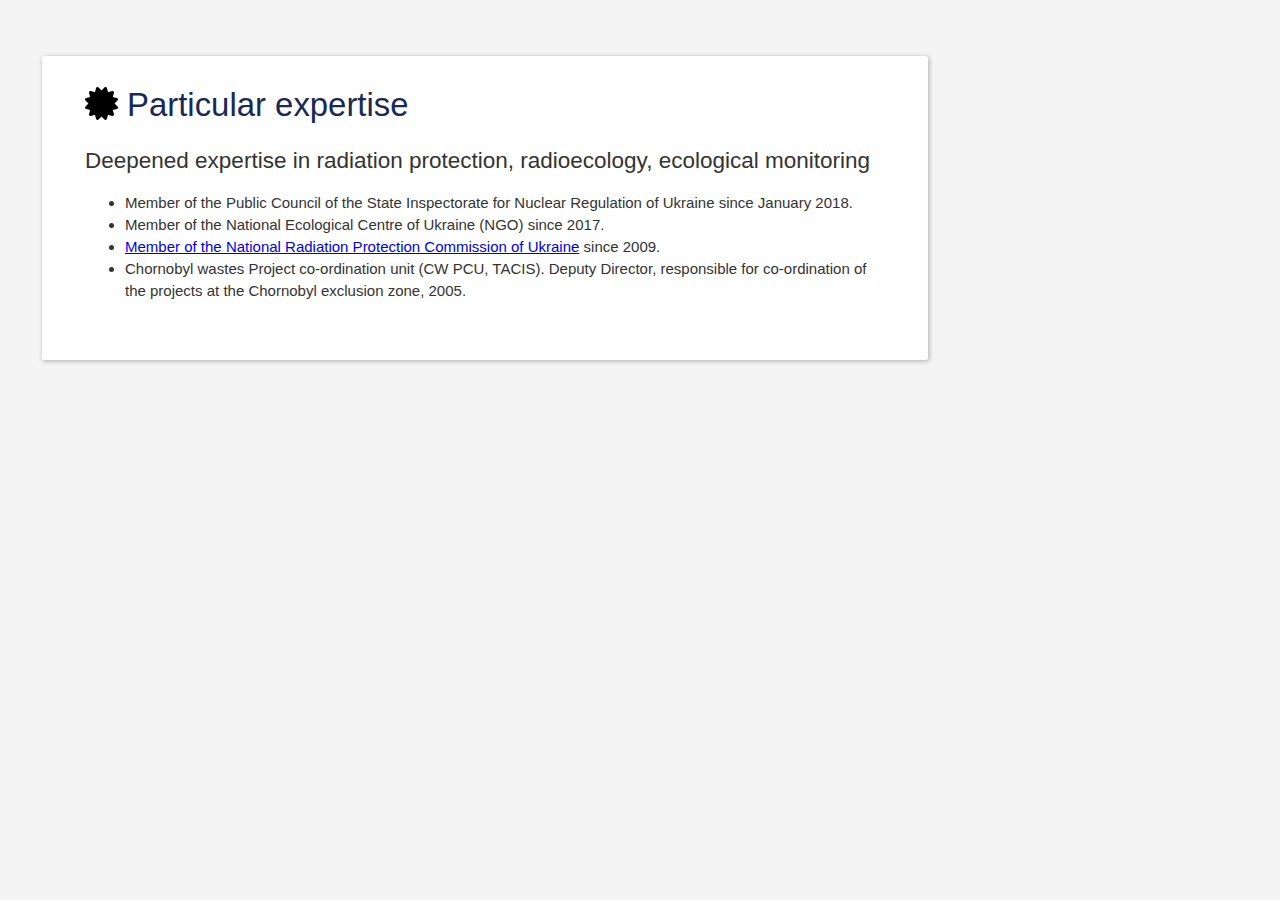
<file: static/Particular%20expertise.html>
<!doctype html>
<html>
<head>
<meta http-equiv="Content-Type" content="text/html;charset=utf-8" />
<meta name="generator" content="TiddlyWiki" />
<meta name="tiddlywiki-version" content="5.1.19" />
<meta name="viewport" content="width=device-width, initial-scale=1.0" />
<meta name="apple-mobile-web-app-capable" content="yes" />
<meta name="apple-mobile-web-app-status-bar-style" content="black-translucent" />
<meta name="mobile-web-app-capable" content="yes"/>
<meta name="format-detection" content="telephone=no">
<link id="faviconLink" rel="shortcut icon" href="favicon.ico">
<link rel="stylesheet" href="static.css">
<title>Particular expertise:  OLEGHBOND — Olegh Bondarenko






</title>
</head>
<body class="tc-body">

<section class="tc-story-river">
<p><div class="tc-tiddler-frame tc-tiddler-view-frame tc-tiddler-exists    " data-tags="" data-tiddler-title="Particular expertise"><div class="tc-tiddler-title">
<div class="tc-titlebar">
<span class="tc-tiddler-controls">
<span class=" tc-reveal" hidden="true"></span><span class=" tc-reveal" hidden="true"></span><span class=" tc-reveal" hidden="true"></span><span class=" tc-reveal" hidden="true"></span><span class=" tc-reveal" hidden="true"></span><span class=" tc-reveal" hidden="true"></span><span class=" tc-reveal"><button aria-label="edit" class="tc-btn-invisible tc-btn-%24%3A%2Fcore%2Fui%2FButtons%2Fedit" title="Edit this tiddler"></button></span><span class=" tc-reveal" hidden="true"></span><span class=" tc-reveal" hidden="true"></span><span class=" tc-reveal" hidden="true"></span><span class=" tc-reveal" hidden="true"></span><span class=" tc-reveal" hidden="true"></span><span class=" tc-reveal" hidden="true"></span><span class=" tc-reveal" hidden="true"></span><span class=" tc-reveal" hidden="true"></span><span class=" tc-reveal" hidden="true"></span>
</span>

<span>

<span class="tc-tiddler-title-icon" style="fill:;">
<img src="data:image/svg+xml,%3Csvg%20aria-hidden%3D%22true%22%20data-prefix%3D%22fas%22%20data-icon%3D%22certificate%22%20class%3D%22svg-inline--fa%20fa-certificate%20fa-w-16%22%20role%3D%22img%22%20xmlns%3D%22http%3A%2F%2Fwww.w3.org%2F2000%2Fsvg%22%20viewBox%3D%220%200%20512%20512%22%3E%3Cpath%20fill%3D%22currentColor%22%20d%3D%22M458.622%20255.92l45.985-45.005c13.708-12.977%207.316-36.039-10.664-40.339l-62.65-15.99%2017.661-62.015c4.991-17.838-11.829-34.663-29.661-29.671l-61.994%2017.667-15.984-62.671C337.085.197%20313.765-6.276%20300.99%207.228L256%2053.57%20211.011%207.229c-12.63-13.351-36.047-7.234-40.325%2010.668l-15.984%2062.671-61.995-17.667C74.87%2057.907%2058.056%2074.738%2063.046%2092.572l17.661%2062.015-62.65%2015.99C.069%20174.878-6.31%20197.944%207.392%20210.915l45.985%2045.005-45.985%2045.004c-13.708%2012.977-7.316%2036.039%2010.664%2040.339l62.65%2015.99-17.661%2062.015c-4.991%2017.838%2011.829%2034.663%2029.661%2029.671l61.994-17.667%2015.984%2062.671c4.439%2018.575%2027.696%2024.018%2040.325%2010.668L256%20458.61l44.989%2046.001c12.5%2013.488%2035.987%207.486%2040.325-10.668l15.984-62.671%2061.994%2017.667c17.836%204.994%2034.651-11.837%2029.661-29.671l-17.661-62.015%2062.65-15.99c17.987-4.302%2024.366-27.367%2010.664-40.339l-45.984-45.004z%22%3E%3C%2Fpath%3E%3C%2Fsvg%3E">
</span>



<h2 class="tc-title">
Particular expertise
</h2>

</span>

</div>

<div class="tc-tiddler-info tc-popup-handle tc-reveal" hidden="true"></div>
</div><div class=" tc-reveal" hidden="true"></div>
<div class=" tc-reveal">
<div class="tc-subtitle">
<a class="tc-tiddlylink tc-tiddlylink-missing" href=".html">

</a>

</div>
</div>
<div class=" tc-reveal">
<div class="tc-tags-wrapper"></div>
</div>

<div class="tc-tiddler-body tc-reveal"><h2 class="">Deepened expertise in radiation protection, radioecology, ecological monitoring</h2><ul><li>Member of the Public Council of the State Inspectorate for Nuclear Regulation of Ukraine since January 2018.</li><li>Member of the National Ecological Centre of Ukraine (NGO) since 2017.</li><li><a class="tc-tiddlylink-external" href="http://zakon2.rada.gov.ua/laws/show/1791-17" rel="noopener noreferrer" target="_blank">Member of the National Radiation Protection Commission of Ukraine</a> since 2009.</li><li>Chornobyl wastes Project co-ordination unit (CW PCU, TACIS). Deputy Director, responsible for co-ordination of the projects at the Chornobyl exclusion zone, 2005.</li></ul></div>



</div>

</p>
</section>
</body>
</html>
</file>
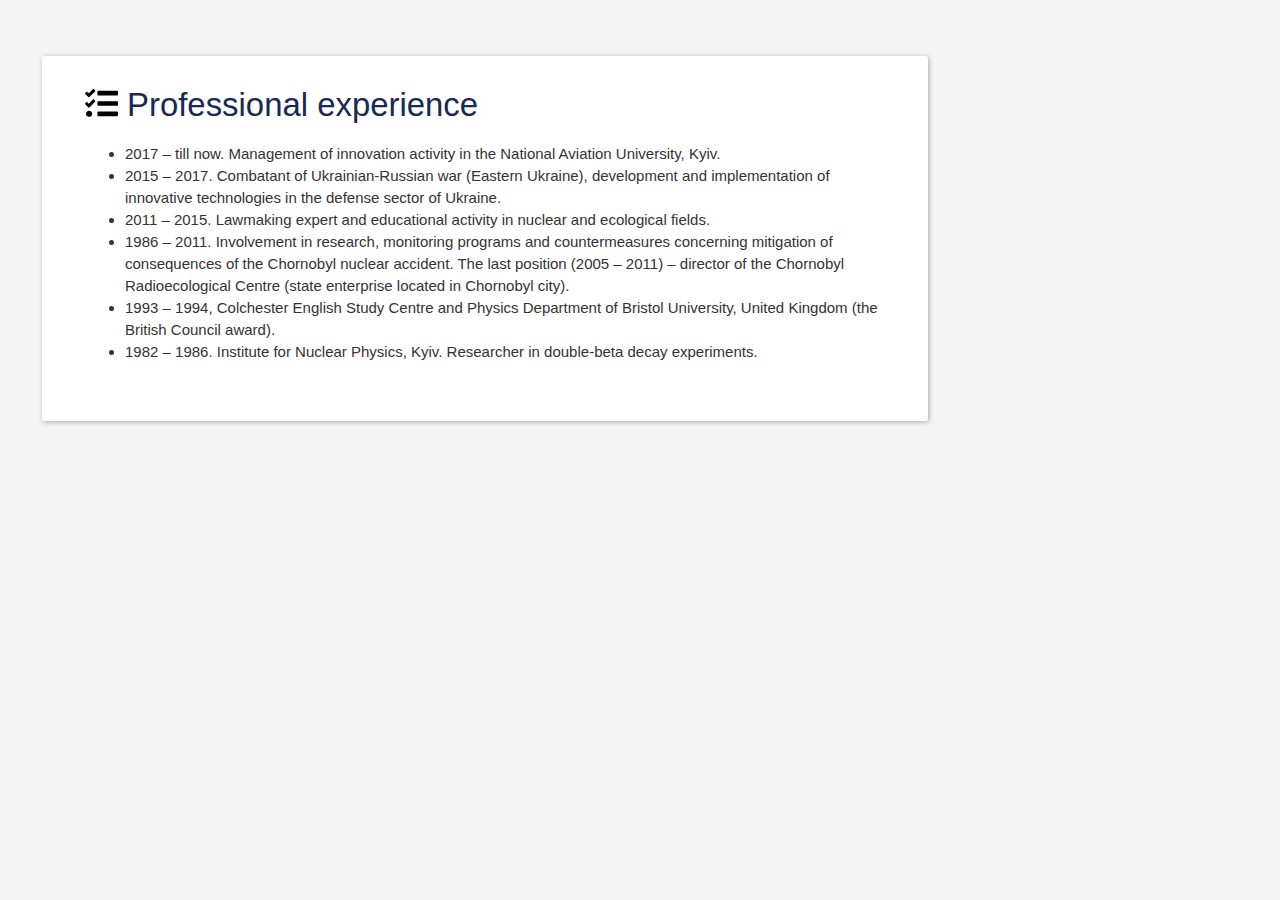
<file: static/Professional%20experience.html>
<!doctype html>
<html>
<head>
<meta http-equiv="Content-Type" content="text/html;charset=utf-8" />
<meta name="generator" content="TiddlyWiki" />
<meta name="tiddlywiki-version" content="5.1.19" />
<meta name="viewport" content="width=device-width, initial-scale=1.0" />
<meta name="apple-mobile-web-app-capable" content="yes" />
<meta name="apple-mobile-web-app-status-bar-style" content="black-translucent" />
<meta name="mobile-web-app-capable" content="yes"/>
<meta name="format-detection" content="telephone=no">
<link id="faviconLink" rel="shortcut icon" href="favicon.ico">
<link rel="stylesheet" href="static.css">
<title>Professional experience:  OLEGHBOND — Olegh Bondarenko






</title>
</head>
<body class="tc-body">

<section class="tc-story-river">
<p><div class="tc-tiddler-frame tc-tiddler-view-frame tc-tiddler-exists    " data-tags="" data-tiddler-title="Professional experience"><div class="tc-tiddler-title">
<div class="tc-titlebar">
<span class="tc-tiddler-controls">
<span class=" tc-reveal" hidden="true"></span><span class=" tc-reveal" hidden="true"></span><span class=" tc-reveal" hidden="true"></span><span class=" tc-reveal" hidden="true"></span><span class=" tc-reveal" hidden="true"></span><span class=" tc-reveal" hidden="true"></span><span class=" tc-reveal"><button aria-label="edit" class="tc-btn-invisible tc-btn-%24%3A%2Fcore%2Fui%2FButtons%2Fedit" title="Edit this tiddler"></button></span><span class=" tc-reveal" hidden="true"></span><span class=" tc-reveal" hidden="true"></span><span class=" tc-reveal" hidden="true"></span><span class=" tc-reveal" hidden="true"></span><span class=" tc-reveal" hidden="true"></span><span class=" tc-reveal" hidden="true"></span><span class=" tc-reveal" hidden="true"></span><span class=" tc-reveal" hidden="true"></span><span class=" tc-reveal" hidden="true"></span>
</span>

<span>

<span class="tc-tiddler-title-icon" style="fill:;">
<img src="data:image/svg+xml,%3Csvg%20aria-hidden%3D%22true%22%20data-prefix%3D%22fas%22%20data-icon%3D%22tasks%22%20class%3D%22svg-inline--fa%20fa-tasks%20fa-w-16%22%20role%3D%22img%22%20xmlns%3D%22http%3A%2F%2Fwww.w3.org%2F2000%2Fsvg%22%20viewBox%3D%220%200%20512%20512%22%3E%3Cpath%20fill%3D%22currentColor%22%20d%3D%22M208%20132h288c8.8%200%2016-7.2%2016-16V76c0-8.8-7.2-16-16-16H208c-8.8%200-16%207.2-16%2016v40c0%208.8%207.2%2016%2016%2016zm0%20160h288c8.8%200%2016-7.2%2016-16v-40c0-8.8-7.2-16-16-16H208c-8.8%200-16%207.2-16%2016v40c0%208.8%207.2%2016%2016%2016zm0%20160h288c8.8%200%2016-7.2%2016-16v-40c0-8.8-7.2-16-16-16H208c-8.8%200-16%207.2-16%2016v40c0%208.8%207.2%2016%2016%2016zM64%20368c-26.5%200-48.6%2021.5-48.6%2048s22.1%2048%2048.6%2048%2048-21.5%2048-48-21.5-48-48-48zm92.5-299l-72.2%2072.2-15.6%2015.6c-4.7%204.7-12.9%204.7-17.6%200L3.5%20109.4c-4.7-4.7-4.7-12.3%200-17l15.7-15.7c4.7-4.7%2012.3-4.7%2017%200l22.7%2022.1%2063.7-63.3c4.7-4.7%2012.3-4.7%2017%200l17%2016.5c4.6%204.7%204.6%2012.3-.1%2017zm0%20159.6l-72.2%2072.2-15.7%2015.7c-4.7%204.7-12.9%204.7-17.6%200L3.5%20269c-4.7-4.7-4.7-12.3%200-17l15.7-15.7c4.7-4.7%2012.3-4.7%2017%200l22.7%2022.1%2063.7-63.7c4.7-4.7%2012.3-4.7%2017%200l17%2017c4.6%204.6%204.6%2012.2-.1%2016.9z%22%3E%3C%2Fpath%3E%3C%2Fsvg%3E">
</span>



<h2 class="tc-title">
Professional experience
</h2>

</span>

</div>

<div class="tc-tiddler-info tc-popup-handle tc-reveal" hidden="true"></div>
</div><div class=" tc-reveal" hidden="true"></div>
<div class=" tc-reveal">
<div class="tc-subtitle">
<a class="tc-tiddlylink tc-tiddlylink-missing" href=".html">

</a>

</div>
</div>
<div class=" tc-reveal">
<div class="tc-tags-wrapper"></div>
</div>

<div class="tc-tiddler-body tc-reveal"><ul><li>2017 – till now. Management of innovation activity in the National Aviation University, Kyiv.</li><li>2015 – 2017. Combatant of Ukrainian-Russian war (Eastern Ukraine), development and implementation of innovative technologies in the defense sector of Ukraine.</li><li>2011 – 2015. Lawmaking expert and educational activity in nuclear and ecological fields.</li><li>1986 – 2011. Involvement in research, monitoring programs and countermeasures concerning mitigation of consequences of the Chornobyl nuclear accident. The last position (2005 – 2011) – director of the Chornobyl Radioecological Centre (state enterprise located in Chornobyl city).</li><li>1993 – 1994, Colchester English Study Centre and Physics Department of Bristol University, United Kingdom (the British Council award).</li><li>1982 – 1986. Institute for Nuclear Physics, Kyiv. Researcher in double-beta decay experiments.</li></ul></div>



</div>

</p>
</section>
</body>
</html>
</file>
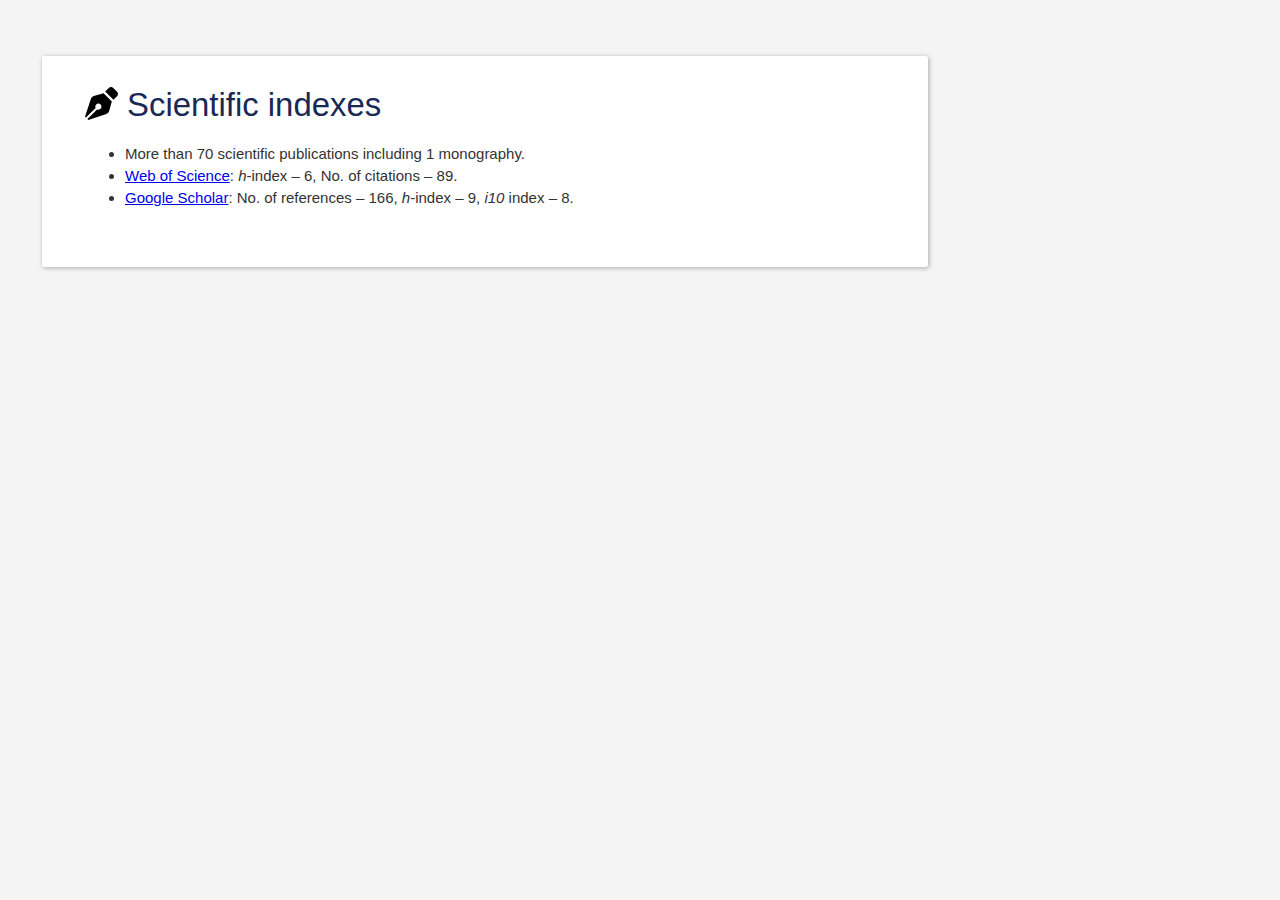
<file: static/Scientific%20indexes.html>
<!doctype html>
<html>
<head>
<meta http-equiv="Content-Type" content="text/html;charset=utf-8" />
<meta name="generator" content="TiddlyWiki" />
<meta name="tiddlywiki-version" content="5.1.19" />
<meta name="viewport" content="width=device-width, initial-scale=1.0" />
<meta name="apple-mobile-web-app-capable" content="yes" />
<meta name="apple-mobile-web-app-status-bar-style" content="black-translucent" />
<meta name="mobile-web-app-capable" content="yes"/>
<meta name="format-detection" content="telephone=no">
<link id="faviconLink" rel="shortcut icon" href="favicon.ico">
<link rel="stylesheet" href="static.css">
<title>Scientific indexes:  OLEGHBOND — Olegh Bondarenko






</title>
</head>
<body class="tc-body">

<section class="tc-story-river">
<p><div class="tc-tiddler-frame tc-tiddler-view-frame tc-tiddler-exists    " data-tags="" data-tiddler-title="Scientific indexes"><div class="tc-tiddler-title">
<div class="tc-titlebar">
<span class="tc-tiddler-controls">
<span class=" tc-reveal" hidden="true"></span><span class=" tc-reveal" hidden="true"></span><span class=" tc-reveal" hidden="true"></span><span class=" tc-reveal" hidden="true"></span><span class=" tc-reveal" hidden="true"></span><span class=" tc-reveal" hidden="true"></span><span class=" tc-reveal"><button aria-label="edit" class="tc-btn-invisible tc-btn-%24%3A%2Fcore%2Fui%2FButtons%2Fedit" title="Edit this tiddler"></button></span><span class=" tc-reveal" hidden="true"></span><span class=" tc-reveal" hidden="true"></span><span class=" tc-reveal" hidden="true"></span><span class=" tc-reveal" hidden="true"></span><span class=" tc-reveal" hidden="true"></span><span class=" tc-reveal" hidden="true"></span><span class=" tc-reveal" hidden="true"></span><span class=" tc-reveal" hidden="true"></span><span class=" tc-reveal" hidden="true"></span>
</span>

<span>

<span class="tc-tiddler-title-icon" style="fill:;">
<img src="data:image/svg+xml,%3Csvg%20aria-hidden%3D%22true%22%20data-prefix%3D%22fas%22%20data-icon%3D%22pen-nib%22%20class%3D%22svg-inline--fa%20fa-pen-nib%20fa-w-16%22%20role%3D%22img%22%20xmlns%3D%22http%3A%2F%2Fwww.w3.org%2F2000%2Fsvg%22%20viewBox%3D%220%200%20512%20512%22%3E%3Cpath%20fill%3D%22currentColor%22%20d%3D%22M136.6%20138.79a64.003%2064.003%200%200%200-43.31%2041.35L0%20460l14.69%2014.69L164.8%20324.58c-2.99-6.26-4.8-13.18-4.8-20.58%200-26.51%2021.49-48%2048-48s48%2021.49%2048%2048-21.49%2048-48%2048c-7.4%200-14.32-1.81-20.58-4.8L37.31%20497.31%2052%20512l279.86-93.29a64.003%2064.003%200%200%200%2041.35-43.31L416%20224%20288%2096l-151.4%2042.79zm361.34-64.62l-60.11-60.11c-18.75-18.75-49.16-18.75-67.91%200l-56.55%2056.55%20128.02%20128.02%2056.55-56.55c18.75-18.75%2018.75-49.15%200-67.91z%22%3E%3C%2Fpath%3E%3C%2Fsvg%3E">
</span>



<h2 class="tc-title">
Scientific indexes
</h2>

</span>

</div>

<div class="tc-tiddler-info tc-popup-handle tc-reveal" hidden="true"></div>
</div><div class=" tc-reveal" hidden="true"></div>
<div class=" tc-reveal">
<div class="tc-subtitle">
<a class="tc-tiddlylink tc-tiddlylink-missing" href=".html">

</a>

</div>
</div>
<div class=" tc-reveal">
<div class="tc-tags-wrapper"></div>
</div>

<div class="tc-tiddler-body tc-reveal"><ul><li>More than 70 scientific publications including 1 monography.</li><li><a class="tc-tiddlylink-external" href="http://www.researcherid.com/rid/I-2056-2017" rel="noopener noreferrer" target="_blank">Web of Science</a>: <em>h</em>-index – 6, No. of citations – 89.</li><li><a class="tc-tiddlylink-external" href="https://scholar.google.com.ua/citations?user=2_ZqhLoAAAAJ" rel="noopener noreferrer" target="_blank">Google Scholar</a>: No. of references – 166, <em>h</em>-index – 9, <em>i10</em> index – 8.</li></ul></div>



</div>

</p>
</section>
</body>
</html>
</file>
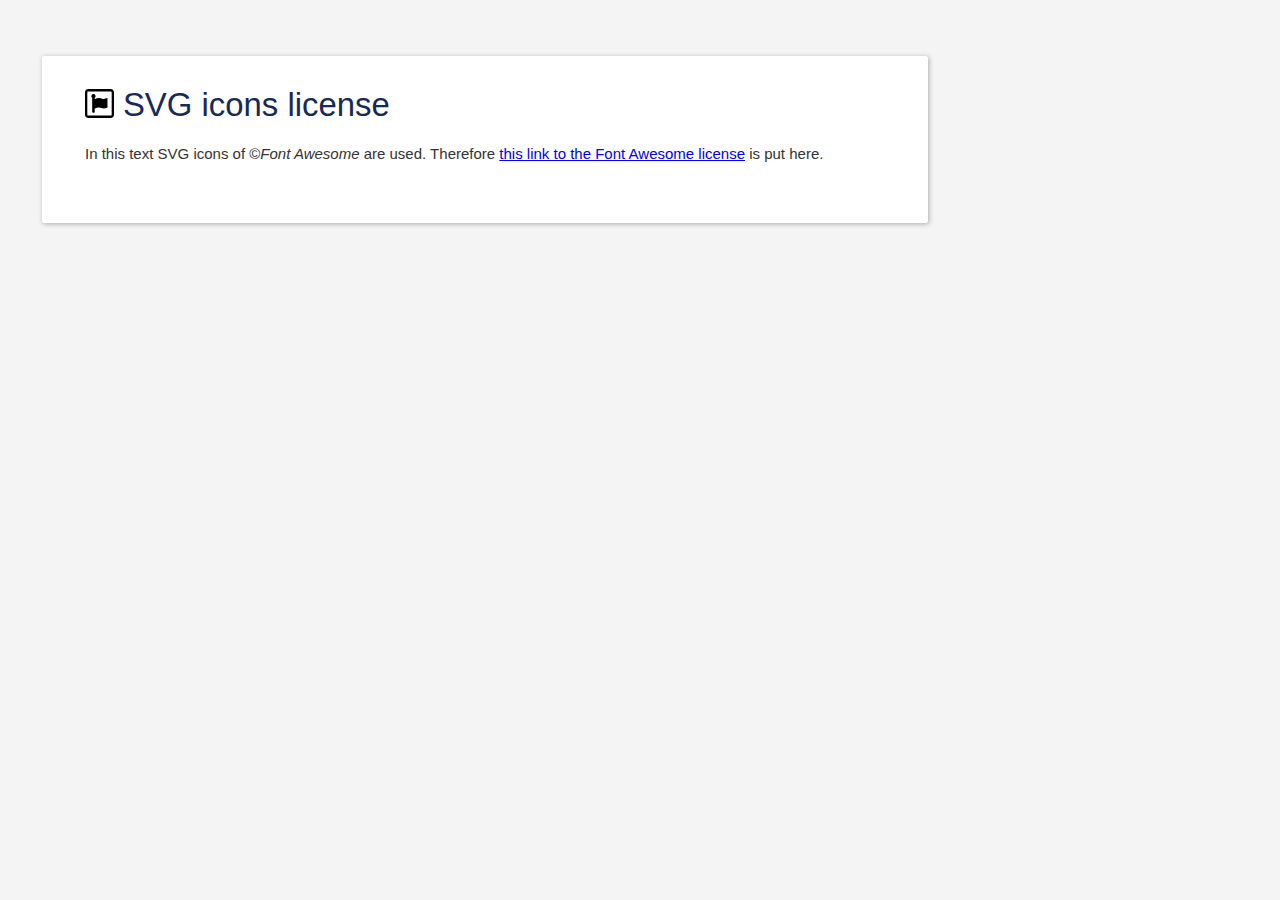
<file: static/SVG%20icons%20license.html>
<!doctype html>
<html>
<head>
<meta http-equiv="Content-Type" content="text/html;charset=utf-8" />
<meta name="generator" content="TiddlyWiki" />
<meta name="tiddlywiki-version" content="5.1.19" />
<meta name="viewport" content="width=device-width, initial-scale=1.0" />
<meta name="apple-mobile-web-app-capable" content="yes" />
<meta name="apple-mobile-web-app-status-bar-style" content="black-translucent" />
<meta name="mobile-web-app-capable" content="yes"/>
<meta name="format-detection" content="telephone=no">
<link id="faviconLink" rel="shortcut icon" href="favicon.ico">
<link rel="stylesheet" href="static.css">
<title>SVG icons license:  OLEGHBOND — Olegh Bondarenko






</title>
</head>
<body class="tc-body">

<section class="tc-story-river">
<p><div class="tc-tiddler-frame tc-tiddler-view-frame tc-tiddler-exists    " data-tags="" data-tiddler-title="SVG icons license"><div class="tc-tiddler-title">
<div class="tc-titlebar">
<span class="tc-tiddler-controls">
<span class=" tc-reveal" hidden="true"></span><span class=" tc-reveal" hidden="true"></span><span class=" tc-reveal" hidden="true"></span><span class=" tc-reveal" hidden="true"></span><span class=" tc-reveal" hidden="true"></span><span class=" tc-reveal" hidden="true"></span><span class=" tc-reveal"><button aria-label="edit" class="tc-btn-invisible tc-btn-%24%3A%2Fcore%2Fui%2FButtons%2Fedit" title="Edit this tiddler"></button></span><span class=" tc-reveal" hidden="true"></span><span class=" tc-reveal" hidden="true"></span><span class=" tc-reveal" hidden="true"></span><span class=" tc-reveal" hidden="true"></span><span class=" tc-reveal" hidden="true"></span><span class=" tc-reveal" hidden="true"></span><span class=" tc-reveal" hidden="true"></span><span class=" tc-reveal" hidden="true"></span><span class=" tc-reveal" hidden="true"></span>
</span>

<span>

<span class="tc-tiddler-title-icon" style="fill:;">
<img src="data:image/svg+xml,%3Csvg%20aria-hidden%3D%22true%22%20data-prefix%3D%22fab%22%20data-icon%3D%22font-awesome-alt%22%20class%3D%22svg-inline--fa%20fa-font-awesome-alt%20fa-w-14%22%20role%3D%22img%22%20xmlns%3D%22http%3A%2F%2Fwww.w3.org%2F2000%2Fsvg%22%20viewBox%3D%220%200%20448%20512%22%3E%3Cpath%20fill%3D%22currentColor%22%20d%3D%22M397.8%2067.8c7.8%200%2014.3%206.6%2014.3%2014.3v347.6c0%207.8-6.6%2014.3-14.3%2014.3H50.2c-7.8%200-14.3-6.6-14.3-14.3V82.2c0-7.8%206.6-14.3%2014.3-14.3h347.6m0-35.9H50.2C22.7%2032%200%2054.7%200%2082.2v347.6C0%20457.3%2022.7%20480%2050.2%20480h347.6c27.5%200%2050.2-22.7%2050.2-50.2V82.2c0-27.5-22.7-50.2-50.2-50.2zm-58.5%20139.2c-6%200-29.9%2015.5-52.6%2015.5-4.2%200-8.4-.6-12.5-2.4-19.7-7.8-37-13.7-59.1-13.7-20.3%200-41.8%206.6-59.7%2013.7-1.8.6-3.6%201.2-4.8%201.8v-17.9c7.8-6%2012.5-14.9%2012.5-25.7%200-17.9-14.3-32.3-32.3-32.3s-32.3%2014.3-32.3%2032.3c0%2010.2%204.8%2019.7%2012.5%2025.7v212.1c0%2010.8%209%2019.7%2019.7%2019.7%209%200%2016.1-6%2018.5-13.7V385c.6-1.8.6-3%20.6-4.8V336c1.2%200%202.4-.6%203-1.2%2019.7-8.4%2043-16.7%2065.7-16.7%2031.1%200%2043%2016.1%2069.3%2016.1%2018.5%200%2036.4-6.6%2052-13.7%204.2-1.8%207.2-3.6%207.2-7.8V178.3c1.8-4.1-2.3-7.1-7.7-7.1z%22%3E%3C%2Fpath%3E%3C%2Fsvg%3E">
</span>



<h2 class="tc-title">
SVG icons license
</h2>

</span>

</div>

<div class="tc-tiddler-info tc-popup-handle tc-reveal" hidden="true"></div>
</div><div class=" tc-reveal" hidden="true"></div>
<div class=" tc-reveal">
<div class="tc-subtitle">
<a class="tc-tiddlylink tc-tiddlylink-missing" href=".html">

</a>

</div>
</div>
<div class=" tc-reveal">
<div class="tc-tags-wrapper"></div>
</div>

<div class="tc-tiddler-body tc-reveal"><p>In this text SVG icons of ©<em>Font Awesome</em> are used. Therefore <a class="tc-tiddlylink-external" href="https://fontawesome.com/license" rel="noopener noreferrer" target="_blank">this link to the Font Awesome license</a> is put here.</p></div>



</div>

</p>
</section>
</body>
</html>
</file>
